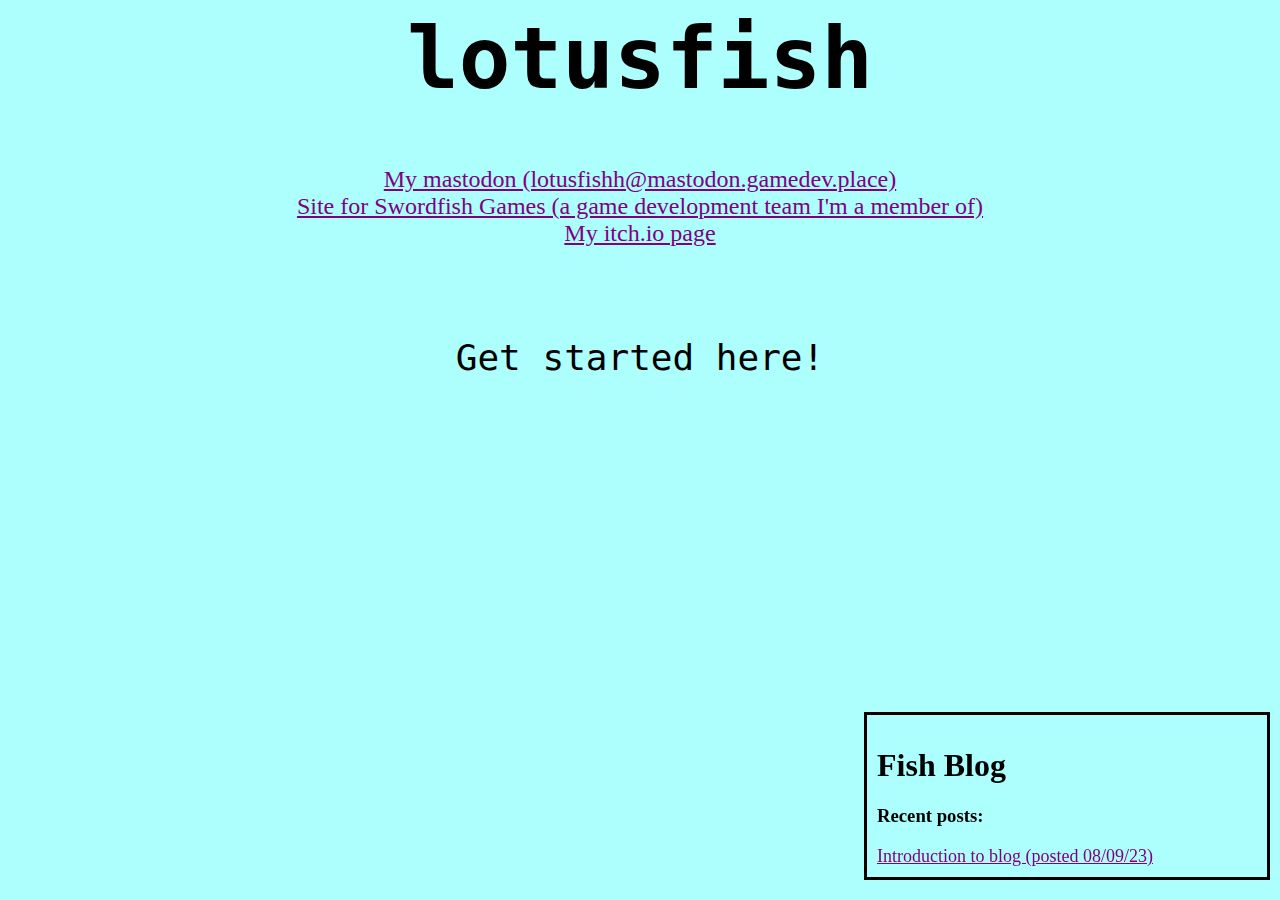
<file: index.html>
<html>
    <head>
        <title>lotusfish</title>
        <style>
            body {
                background: rgb(173, 255, 254);
                /*background: rgb(2, 186, 125);*/
            }
            .siteBody {
                color: black;
                text-align: center;
                font-size: 24px
            }
            h1.sitebody {
                color: black;
                text-align: center;
                font-size: 86px;
                font-family: monospace;
            }

            #getStarted {
                color: black;
                text-align: center;
                font-size: 36px;
                font-family: monospace;
            }

            a:link{
                color:purple;
                font-size: 24px
            }
            a:visited{
                color:darkorchid;
                font-size: 24px
            }

            #blog{
                position:absolute;
                right:10px;
                bottom: 20px;
                width:380px;
                padding: 10px;
                border: 3px solid #000000;
            }
            #blog a{
                font-size:18px;
            }
        </style>
    </head>
    
    <body>
        <h1 class="siteBody">lotusfish</h1>
        <div class="siteBody">
            <a href="https://mastodon.gamedev.place/@lotusfishh">My mastodon (lotusfishh@mastodon.gamedev.place)</a>
            <br>
            <a href="https://swordfish-games.github.io">Site for Swordfish Games (a game development team I'm a member of)</a>
            <br>
            <a href="https://lotusfish.itch.io/">My itch.io page</a> 
                <br>
		    <br>
		    <br>
		    <p id="getStarted"> Get started here! </p>
		    <iframe src="https://itch.io/embed/1010817?bg_color=00778d&amp;fg_color=000000&amp;link_color=fa5c5c&amp;border_color=41b0d9" width="552" height="167" frameborder="0"><a href="https://lotusfish.itch.io/celeste-b">Celeste Classic B-Side by lotusfish</a></iframe>		<br>
            <iframe src="https://itch.io/embed/1363958?bg_color=110037&amp;fg_color=ffffff&amp;link_color=fa5c5c&amp;border_color=2c5681" width="552" height="167" frameborder="0"><a href="https://lotusfish.itch.io/szrx">Shipzap RX by lotusfish</a></iframe>
            <br>
        </div>

        <div id="blog">
            <h1>Fish Blog</h1>
            <h3>Recent posts:</h3>
            <a href="blog/230908A.html">Introduction to blog (posted 08/09/23)</a>
        </div>
    </body>
</html>
</file>
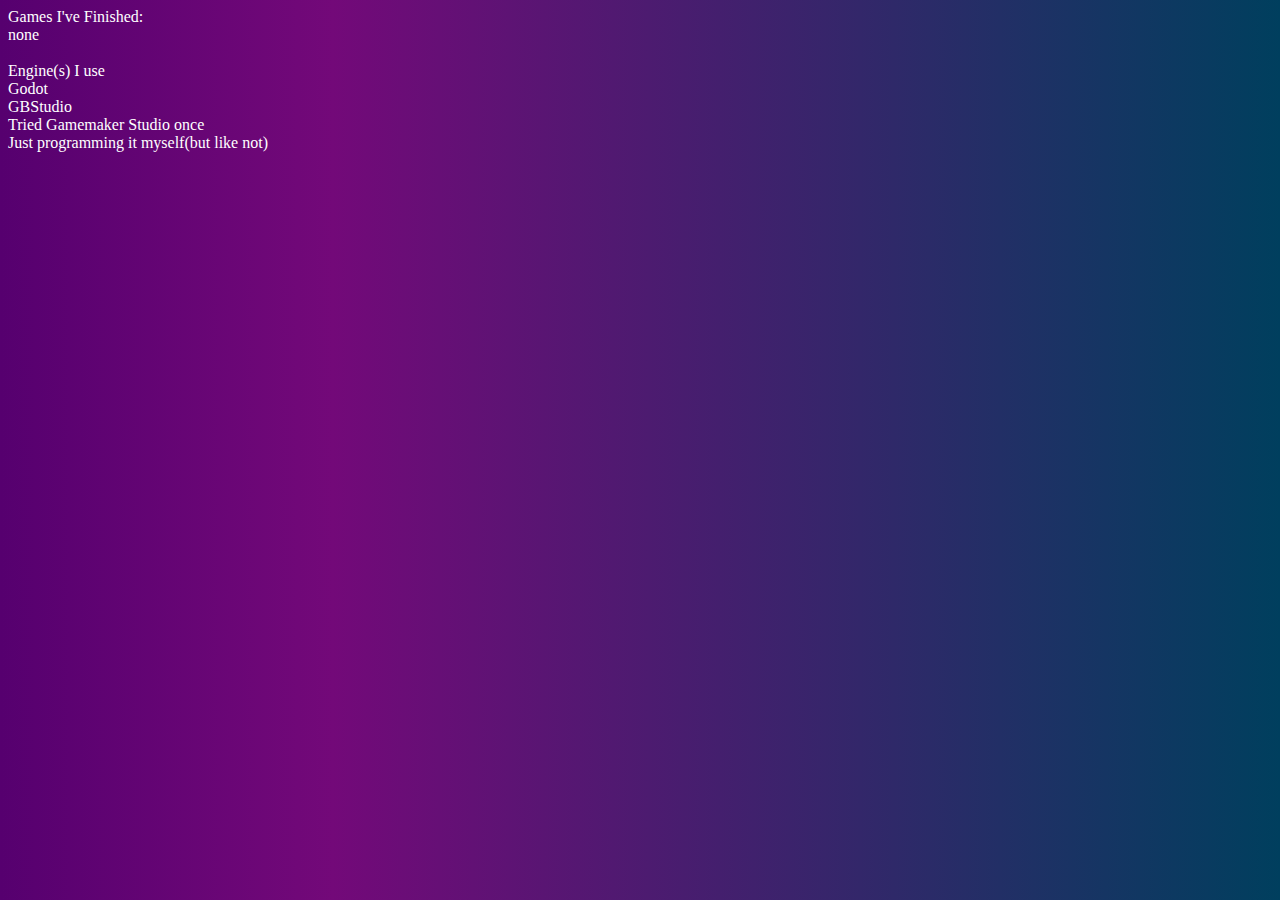
<file: games-i-made.html>
<html>
    <head>
        <title>Games I Made</title>
        <style>
            body {
                background: rgb(86,0,111);
                background: linear-gradient(90deg, rgba(86,0,111,1) 0%, rgba(115,9,121,1) 26%, rgba(0,63,94,1) 100%);
            }
            p {
                color: white;
                text-align: left
            }
        </style>
    </head>
    
    <body>
        <p>Games I've Finished:<br>none<br><br>Engine(s) I use<br>Godot<br>GBStudio<br>Tried Gamemaker Studio once<br>Just programming it myself(but like not)</p>
    </body>
</html>
</file>
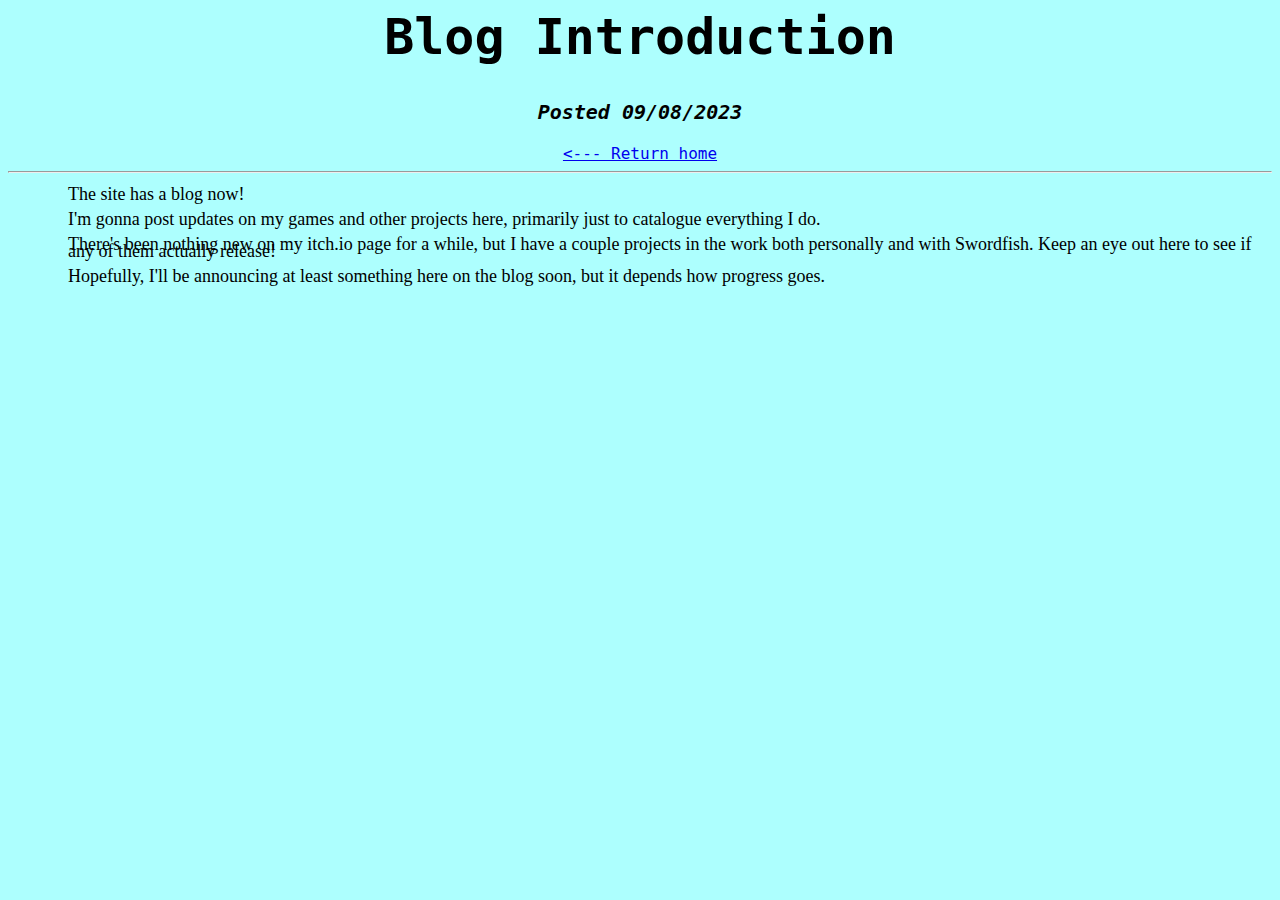
<file: blog/230908A.html>
<html>
<head>
    <title>Fish Blog</title>
    <link rel="stylesheet" href="blogStyle.css">
</head>

<body>
    <div class="top">
        <h1>Blog Introduction</h1>
        <h3><i>Posted 09/08/2023</i></h3>
        <a href="../index.html" class="top"><--- Return home</a>
    </div>
    <hr>
    <div class="content">
        <p>The site has a blog now!</p>
        <p>I'm gonna post updates on my games and other projects here, primarily just to catalogue everything I do.</p>
        <p>There's been nothing new on my itch.io page for a while, but I have a couple projects in the work both personally and with Swordfish. Keep an eye out here to see if any of them actually release!</p>
        <p>Hopefully, I'll be announcing at least something here on the blog soon, but it depends how progress goes.</p>
    </div>
</body>


</html>
</file>
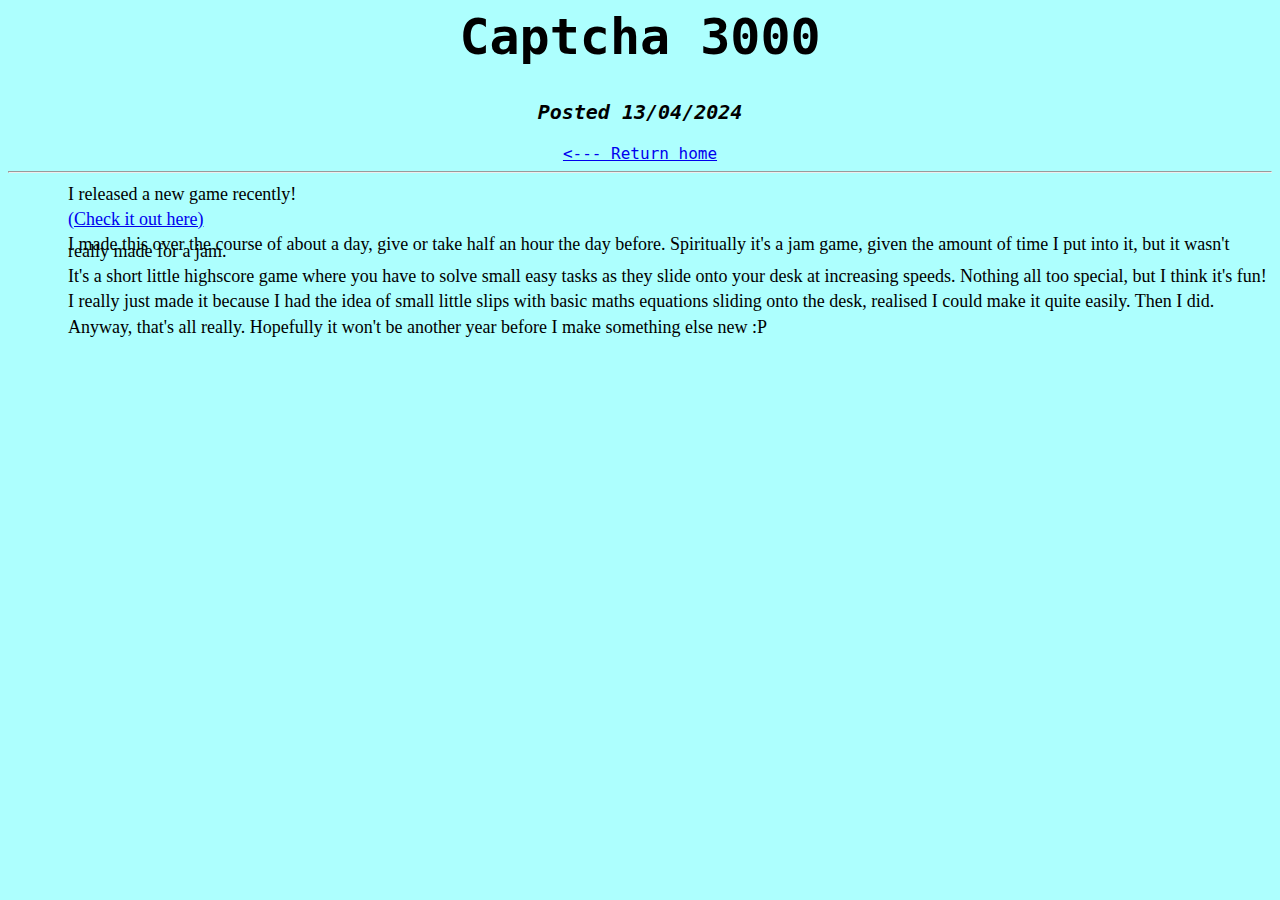
<file: blog/240413A.html>
<html>
<head>
    <title>Fish Blog</title>
    <link rel="stylesheet" href="blogStyle.css">
</head>

<body>
    <div class="top">
        <h1>Captcha 3000</h1>
        <h3><i>Posted 13/04/2024</i></h3>
        <a href="../index.html" class="top"><--- Return home</a>
    </div>
    <hr>
    <div class="content">
        <p>I released a new game recently!</p>
        <a href="https://lotusfish.itch.io/captcha3k"> (Check it out here) </a>
        <p>I made this over the course of about a day, give or take half an hour the day before. Spiritually it's a jam game, given the amount of time I put into it, but it wasn't really made for a jam.</p>
        <p>It's a short little highscore game where you have to solve small easy tasks as they slide onto your desk at increasing speeds. Nothing all too special, but I think it's fun! </p>
        <p>I really just made it because I had the idea of small little slips with basic maths equations sliding onto the desk, realised I could make it quite easily. Then I did. </p>
        <p> Anyway, that's all really. Hopefully it won't be another year before I make something else new :P </p>
    </div>
</body>


</html>
</file>
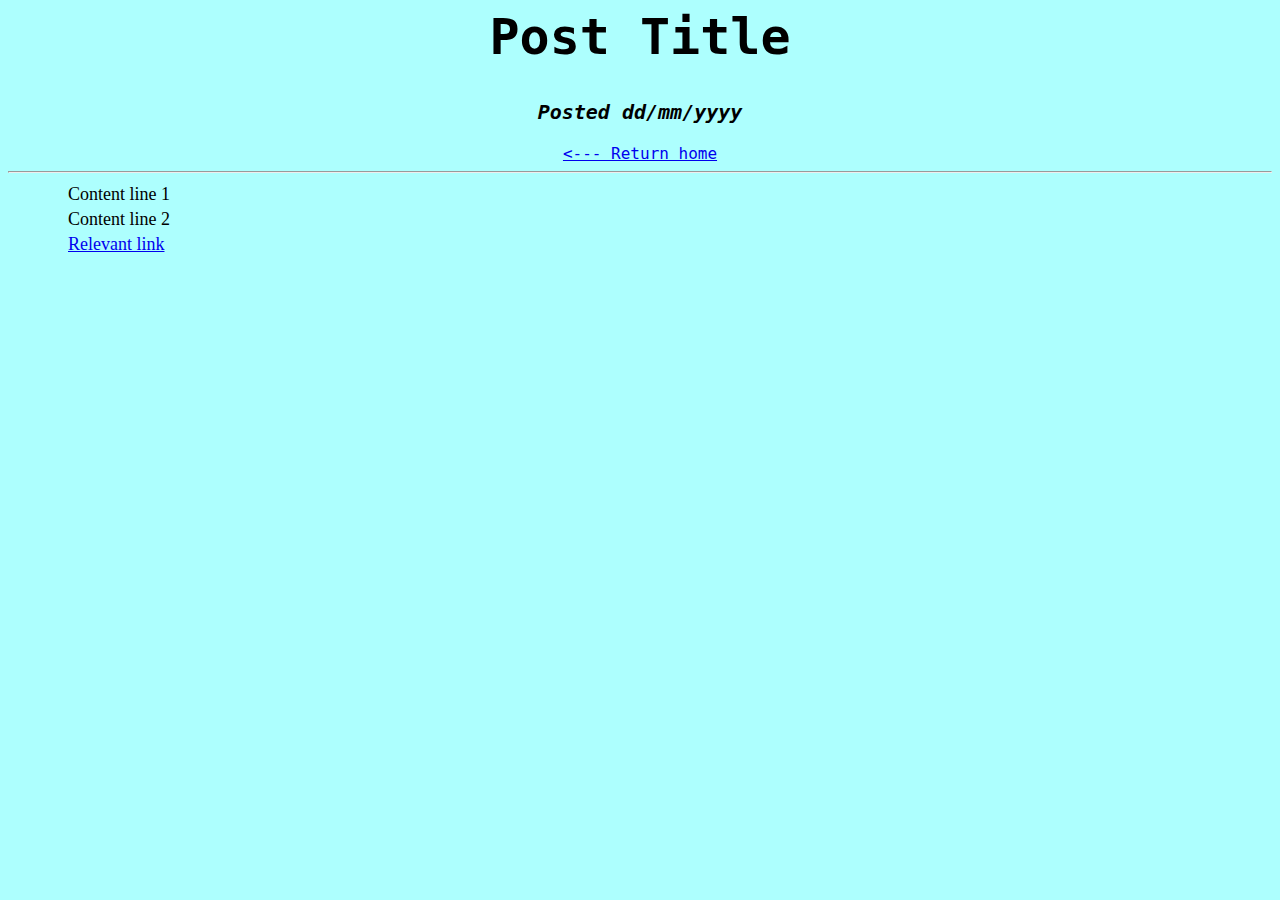
<file: blog/blankPost.html>
<html>
<head>
    <title>Fish Blog</title>
    <link rel="stylesheet" href="blogStyle.css">
</head>

<body>
    <div class="top">
        <h1>Post Title</h1>
        <h3><i>Posted dd/mm/yyyy</i></h3>
        <a href="../index.html" class="top"><--- Return home</a>
    </div>
    <hr>
    <div class="content">
        <p>Content line 1</p>
        <p>Content line 2</p>
        <a href="https://www.google.com">Relevant link</a>

    </div>
</body>


</html>
</file>
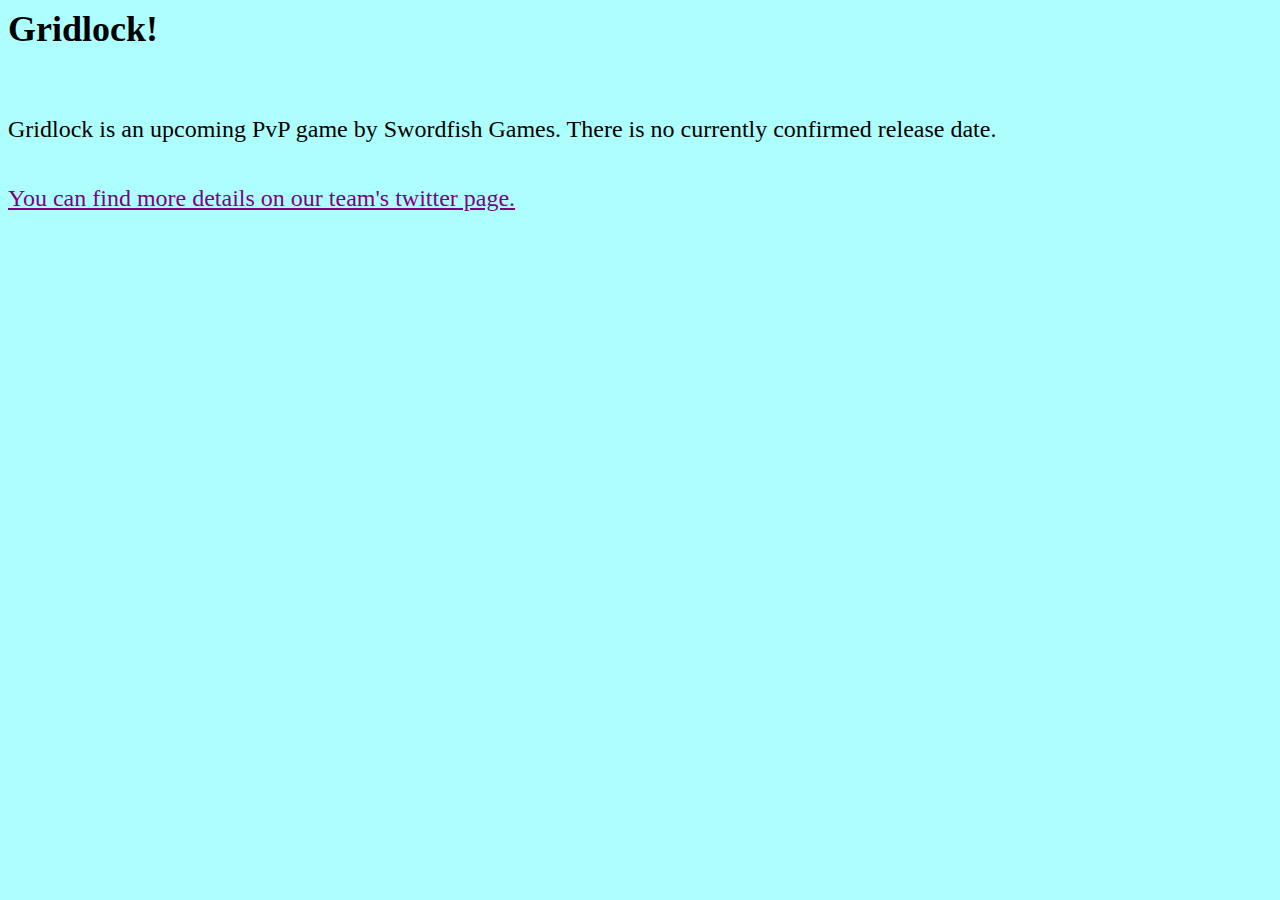
<file: gridlock/gridlock.html>
<html>
    <head>
        <title>Gridlock</title>
        <style>
            body {
                background: rgb(173, 255, 254);
            }
            p {
                color: black;
                text-align: left;
                font-size: 24px
            }
            h1 {
                color: black;
                text-align: left;
                font-size: 36px
            }
            a:link{
                color:purple;
                font-size: 24px
            }
            a:visited{
                color:darkorchid;
                font-size: 24px
            }
        </style>
    </head>

    <body>
        <h1>Gridlock!</h1>
        <br>
        <p>Gridlock is an upcoming PvP game by Swordfish Games. There is no currently confirmed release date.</p>
        <br>
        <a href="https://www.twitter.com/_swordfishgames">You can find more details on our team's twitter page.</a>
    </body>

</html>
</file>
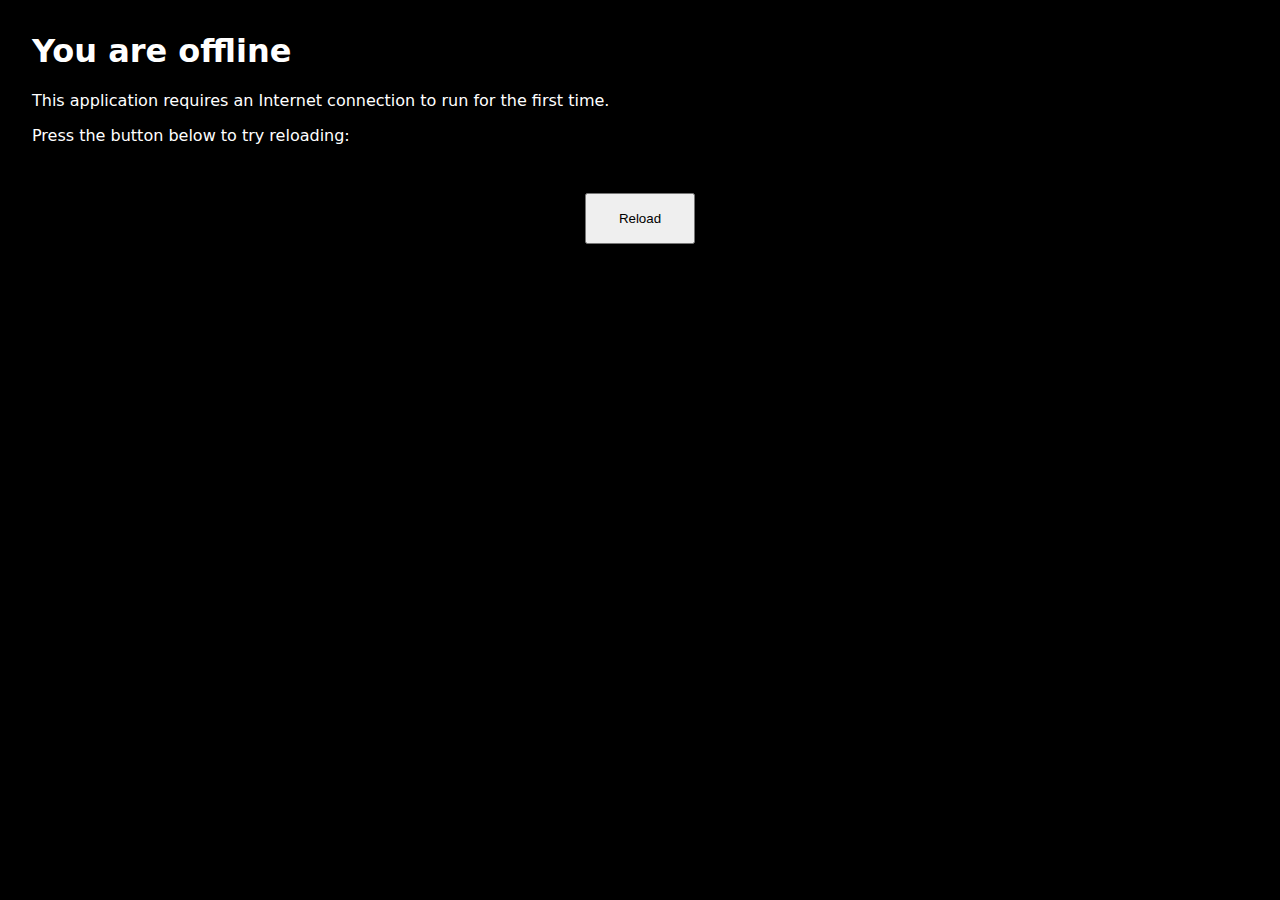
<file: szrx/index.offline.html>
<!DOCTYPE html>
<html lang="en">
<head>
	<meta charset="utf-8" />
	<meta http-equiv="X-UA-Compatible" content="IE=edge" />
	<meta name="viewport" content="width=device-width, initial-scale=1" />
	<title>You are offline</title>
	<style>
		html {
			background-color: #000000;
			color: #ffffff;
		}

		body {
			font-family: system-ui, -apple-system, "Segoe UI", Roboto, "Helvetica Neue", Arial, "Noto Sans", sans-serif, "Apple Color Emoji", "Segoe UI Emoji", "Segoe UI Symbol", "Noto Color Emoji";
			margin: 2rem;
		}

		p {
			margin-block: 1rem;
		}

		button {
			display: block;
			padding: 1rem 2rem;
			margin: 3rem auto 0;
		}
	</style>
</head>
<body>
	<h1>You are offline</h1>
	<p>This application requires an Internet connection to run for the first time.</p>
	<p>Press the button below to try reloading:</p>
	<button type="button">Reload</button>

	<script>
		document.querySelector("button").addEventListener("click", () => {
			window.location.reload();
		});
	</script>
</body>
</html>
</file>
<file: blog/blogStyle.css>
body {
    background: rgb(173, 255, 254);
    /*background: rgb(2, 186, 125);*/
}

.top{
    text-align: center;
}
h1{
    font-size: 50px;
    font-family: monospace;
}
h3{
    font-family: monospace;
    font-size: 20px;
}
a.top{
    font-family: monospace;
    font-size: 16px;
}

.content{
    text-align: left;
    padding-left: 60px;
    line-height: 0.4;
    font-size: 18px;
}
</file>
